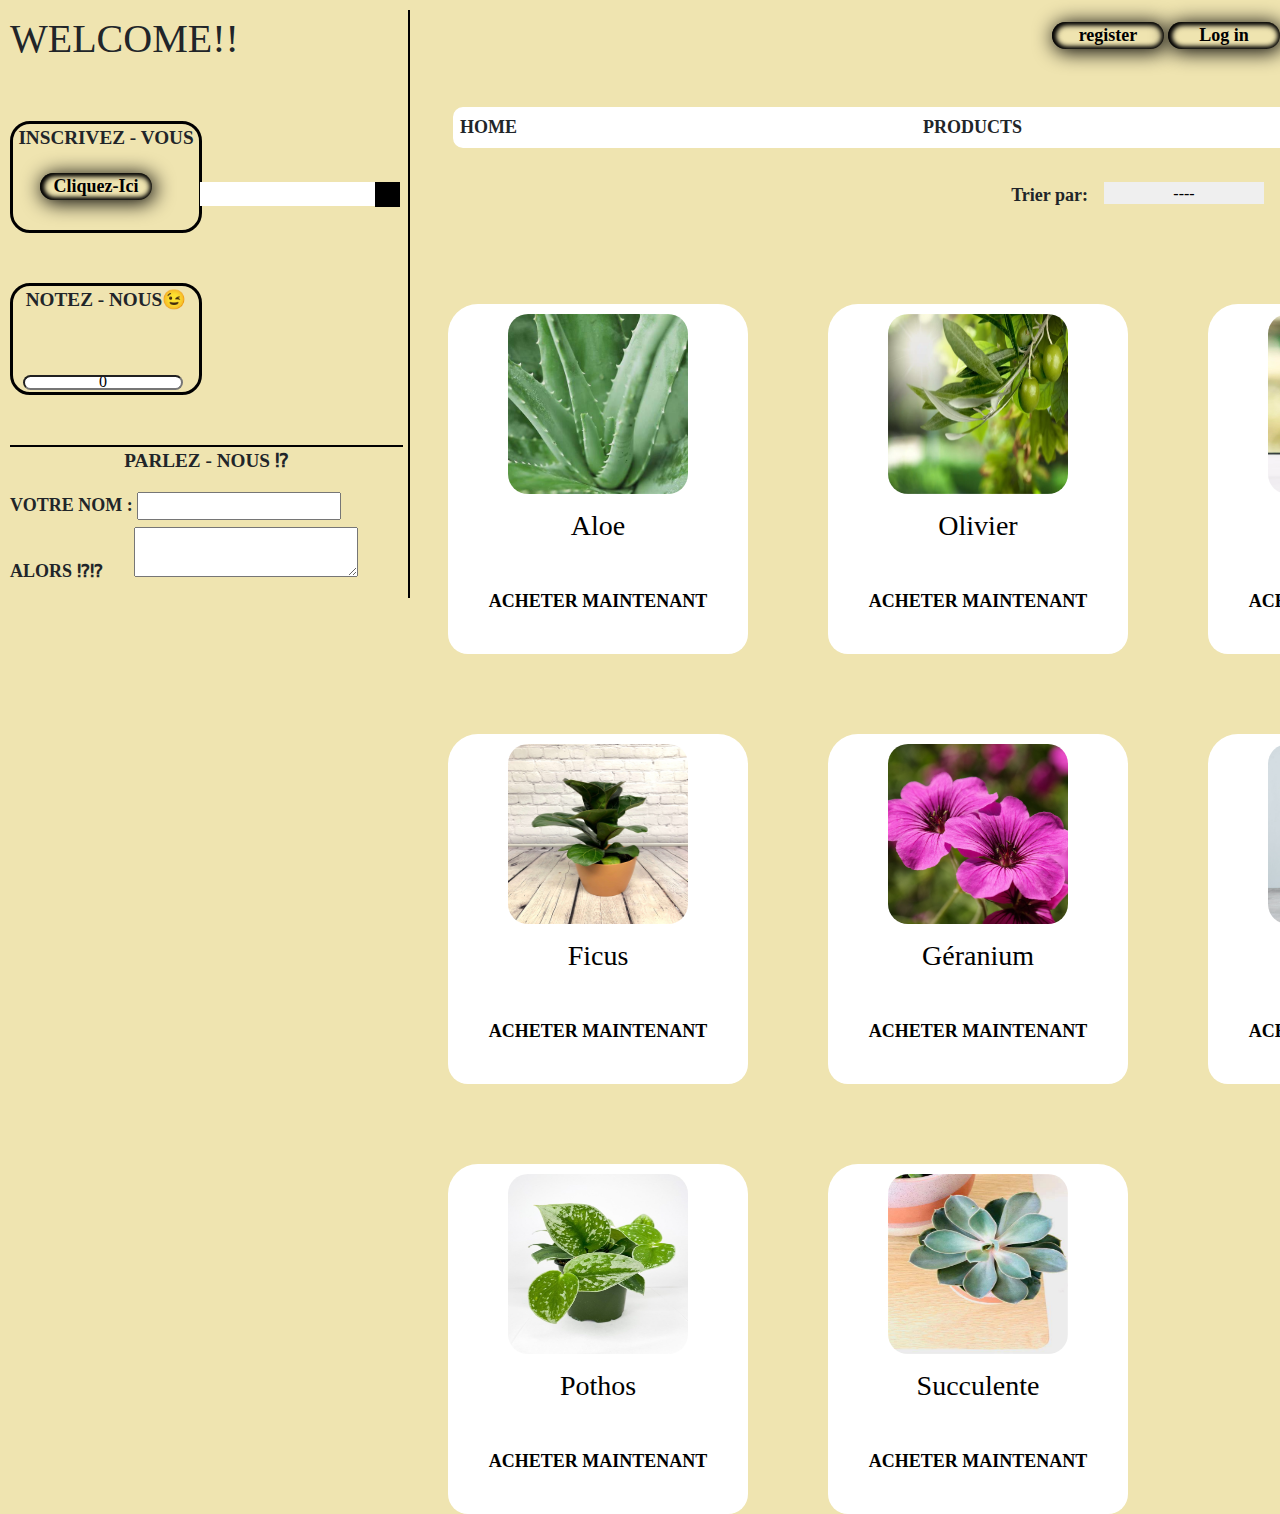
<file: WEBPAGE/index.html>
<!DOCTYPE html>
<html lang="en">
<head>
    <meta charset="UTF-8">
    <meta http-equiv="X-UA-Compatible" content="IE=edge">
    <meta name="viewport" content="width=device-width, initial-scale=1.0">
    <title>Products_page</title>
    <link rel="stylesheet" href="../STYLES/style.css">
    <!--Lien cdn de bootstrap-->
    <link href="https://cdn.jsdelivr.net/npm/bootstrap@5.2.3/dist/css/bootstrap.min.css" rel="stylesheet" integrity="sha384-rbsA2VBKQhggwzxH7pPCaAqO46MgnOM80zW1RWuH61DGLwZJEdK2Kadq2F9CUG65" crossorigin="anonymous">
    <link rel="stylesheet" href="https://cdn.jsdelivr.net/npm/bootstrap@5.1.3/dist/css/bootstrap.min.css" , integrity="sha384-1BmE4kWBq78iYhFldvKuhfTAU6auU8tT94WrHftjDbrCEXSU1oBoqyl2QvZ6jIW3" , crossorigin="anonymous">
    <link rel="stylesheet" href="https://cdn.jsdelivr.net/npm/bootstrap@4.6.1/dist/css/bootstrap.min.css" integrity="sha384-zCbKRCUGaJDkqS1kPbPd7TveP5iyJE0EjAuZQTgFLD2ylzuqKfdKlfG/eSrtxUkn" crossorigin="anonymous">
    <link rel="stylesheet" href="https://stackpath.bootstrapcdn.com/bootstrap/4.4.1/css/bootstrap.min.css" integrity="sha384-Vkoo8x4CGsO3+Hhxv8T/Q5PaXtkKtu6ug5TOeNV6gBiFeWPGFN9MuhOf23Q9Ifjh" crossorigin="anonymous">
    <link rel="stylesheet" href="https://cdn.jsdelivr.net/npm/bootstrap@5.1.3/dist/css/bootstrap.min.css">
    <link rel="stylesheet" href="https://maxst.icons8.com/vue-static/landings/line-awesome/line-awesome/1.3.0/css/line-awesome.min.css">
    <link rel="stylesheet" href="https://cdnjs.cloudflare.com/ajax/libs/font-awesome/6.2.1/css/all.min.css" 
 integrity="sha512-MV7K8+y+gLIBoVD59lQIYicR65iaqukzvf/nwasF0nqhPay5w/9lJmVM2hMDcnK1OnMGCdVK+iQrJ7lzPJQd1w=="
 crossorigin="anonymous" referrerpolicy="no-referrer" />
 <!--libraryd'icone-->

</head>
<body>
    <div class="container_all">
        <div class="nav ">
            <h1 >WELCOME!!</h1>
             <div class="section">
                <div class="sign_in">
                    <p>INSCRIVEZ - VOUS</p>
                    <button>Cliquez-Ici</button>
                </div>
                <div class="notes">
                    <p>NOTEZ - NOUS <span id="emogi">😉</span></p>
                        <div class="stars">
    
                            <i class="lar la-star" data-value="1"></i><i class="lar la-star" data-value="2"></i><i class="lar la-star" data-value="3"></i><i class="lar la-star" data-value="4"></i><i class="lar la-star" data-value="5"></i><br>
    
                        </div>
                        <input type="text" name="note" id="note" value="0">
                <!--- type hidden : qui ne se voit pas ---->
    
                </div>
                <div class="comment">
                    <p>PARLEZ - NOUS ⁉</p>
                    <label for="name">VOTRE NOM :</label>
                    <input type="text" name="" id="name"> <br>
                    <label for="comment">ALORS ⁉⁉</label>
                    <textarea name="" id="comment" cols="23" rows="2"></textarea>
                </div>
             </div>
        </div>
        <div class="header">
            <div class="sign_in_out">
                
                <button onclick="register()">register</button>
                <button onclick="Log_in()">Log in</button>
            </div>
            <div class="menuItem">
                <ul>
                    <li>HOME</li>
                    <li>PRODUCTS</li>
                    <li>COMMENT</li>

                </ul>
                <input type="search" id="search">
                <i class="lab la-searchengin"></i>
                <p>Trier par:</p>
                <select name=""  onchange="select()"  id="select">
                    <option value="">----</option>
                    <option value="price">Prix</option>
                    <option value="name">Noms</option>
                   
                </select>
                
            </div>
            
        </div>
        <div class="featuresProducts">
            <div class="product">
                <div class="products1">
                    <img src="../ASSETS/Aloe.jfif" alt="" >
                    <h3>Aloe</h3>
                    <p>ACHETER MAINTENANT
                        <i class="fa-sharp fa-solid fa-arrow-right"></i>
                    </p> 
                </div>
                <div class="products1">
                    <img src="../ASSETS/olivier.webp" alt="" >
                    <h3>Olivier</h3>
                    <p>ACHETER MAINTENANT 
                        <i class="fa-sharp fa-solid fa-arrow-right"></i>
                    </p>
                </div>
                <div class="products1">
                    <img src="../ASSETS/Basilique.webp" alt="" >
                    <h3>Basilique</h3>
                    <p>ACHETER MAINTENANT <i class="fa-sharp fa-solid fa-arrow-right"></i></p> 
                </div>
                <div class="products1">
                    <img src="../ASSETS/ficus.jfif" alt="" >
                    <h3>Ficus</h3>
                    <p>ACHETER MAINTENANT 
                        <i class="fa-sharp fa-solid fa-arrow-right"></i>
                    </p> 
                </div>
                <div class="products1">
                    <img src="../ASSETS/Géranium.jfif" alt="" >
                    <h3>Géranium</h3>
                    <p>ACHETER MAINTENANT 
                        <i class="fa-sharp fa-solid fa-arrow-right"></i>
                    </p>
                </div>
                <div class="products1">
                    <img src="../ASSETS/monstera.jpg" alt="" >
                    <h3>Monstera</h3>
                    <p>ACHETER MAINTENANT 
                        <i class="fa-sharp fa-solid fa-arrow-right"></i>
                    </p> 
                </div>
                <div class="products1">
                    <img src="../ASSETS/pothos.jfif" alt="" >
                    <h3>Pothos</h3>
                    <p>ACHETER MAINTENANT 
                        <i class="fa-sharp fa-solid fa-arrow-right"></i>
                    </p> 
                </div>
                <div class="products1">
                    <img src="../ASSETS/Succulente.jfif" alt="" >
                    <h3>Succulente</h3>
                    <p>ACHETER MAINTENANT 
                        <i class="fa-sharp fa-solid fa-arrow-right"></i>
                    </p> 
                
                </div>
                 
                
            </div>
        
        </div>
    </div>
    

   














  <!-------------------------------Script des etoiles---------------------------------------->
  <script>
    const note = document.querySelector("#note");
    const stars = document.querySelectorAll(".la-star");
    const emogi = document.getElementById("emogi");
    /*const total =  stars.length;
    alert ("le nombre total d'éléments de stars est:" + total);*/
    for (star of stars) {
      star.addEventListener("mouseover", function() {
        resetStars();
        this.style.color = "black";
        this.classList.add("las");
        this.classList.remove("lar");
        // l'élément précedent de meme niveau dans le DOM
        let previousStar = this.previousElementSibling;
        while (previousStar) {
          //on passe l'étoile qui précéde en noir
          previousStar.style.color = "black";
          previousStar.classList.add("las");
          previousStar.classList.remove("lar");
          // et on récupére l'étoile qui la précéde
          previousStar = previousStar.previousElementSibling;
        }

      });

      // on écoute le clic
      star.addEventListener("click", function() {
        /* pour récupérer l'input des notes*/
        note.value = this.dataset.value; // pour chercher le data-value
        if (note.value <= 3)
        {
            emogi.innerHTML = "😭";

        }
        else
        {
            emogi.innerHTML = "💃🏾";
        }
      });


      star.addEventListener("mouseout", function() {
        resetStars(note.value);
      });
    }


    function resetStars(note = 0) {
      for (star of stars) {
        if (star.dataset.value > note) {
          star.style.color = "black";
          star.classList.add("lar");
          star.classList.remove("las");
        } else {
          star.style.color = "black";
          star.classList.add("las");
          star.classList.remove("lar");
        }

      }
    }
  </script>
<!------------------------Script de l'input nom, du textArea et des buttons--------------------------->
<script>
    var input = document.getElementById("name");
    var textarea = document.getElementById("comment");
    
    input.addEventListener("input", Exeption);
    /*textarea.addEventListener("onmouseout", () => {
        alert("Merci pour votre participation votre nom ne sera pas mis à découvert")
    });*/

    // Fonction Exeption

    function Exeption(e){
      inputValue = e.target.value;
      var input = document.getElementById("name");
      let pattern = /^[0-9]/g;
      if (inputValue.match(pattern)){
      alert("entrez réellement votre nom ")
      input.value = " ";
      }
    }
    
    function register(){
        window.location.href = "register.html"
    }
    function Log_in(){
        window.location.href = "logIn.html"
    }
 
</script>
<!-------------------------------------------------------Script de la barre de recherche------------------------->
<script>
    const searchInput = document.getElementById("search");
   
    searchInput.addEventListener("input",filterData)

function filterData(e) {

    const Data = document.getElementsByClassName("products1");// chaque bloc-image
    // Data c'est un tableau qui contient tous les blocs d'images
    /*console.log("bloc des images")
    console.log(Data[0].childNodes[3].innerHTML)*/
    const searchedString = e.target.value.toLowerCase().replace(/\s/g, "");//chaque valeur de la barre de recherche
    
    
        for(let i = 0 ; i < Data.length; i++)
        {
            if(Data[i].childNodes[3].innerHTML.toLowerCase().includes(searchedString))
            {
                //console.log(Data[i].childNodes[3].innerHTML)
                Data[i].style.display = " block";
            }
            else{
                //console.log("Rien du tout")
                Data[i].style.display = "none"
            }
        }
     // ce regex enleve les espaces
    /*const filteredArr = dataName.filter(el => {
        if (el.innerText.toLowerCase().includes(searchedString))
        {
            return el.innerText
        }
        
    })
    console.log(filteredArr)*/
    
    /* pour chaque element du tableau, on récupère son  nom et on va vérifier si 
    il inclus ce que l'on cherche et si c'est vrai, alors la méthode filter
    va le garder dans le tableau qu'il renvoit*/ 

    //createUserList(filteredArr)

    //searchInput.innerHTML = "" // a la fin on reinitialise la barre de recherche.
}
</script>

<!------------------------------------------------------Script des select--------------------------------------------------->
<script>

    function select(){
        const select = document.getElementById("select")
        if(select.value == "name")
        {
            
           const Data = document.getElementsByClassName("products1");
          // console.log(Data[0].childNodes[1].attributes["src"].nodeValue)
            for (i = 0 ; i < Data.length ; i++)
            {
                for(j = i + 1 ; j < Data.length ; j++)
                {
                    if(Data[i].childNodes[3].innerHTML.toLowerCase()[0] > Data[j].childNodes[3].innerHTML.toLowerCase()[0])
                    {
                        //Data[i].childNodes[3].innerHTML.toLowerCase() = changeNameI
                        console.log(Data[i].childNodes[3].innerHTML.toLowerCase())
                        /*Data[i].childNodes[1].attributes["src"].nodeValue = changesrcI
                        Data[i].childNodes[3].innerHTML.toLowerCase() = Data[j].childNodes[3].innerHTML.toLowerCase()
                        Data[i].childNodes[1].attributes["src"].nodeValue = Data[j].childNodes[1].attributes["src"].nodeValue
                        Data[j].childNodes[1].attributes["src"].nodeValue = changesrcI
                        Data[j].childNodes[3].innerHTML.toLowerCase() = changeNameI*/
                        
                    }
                }
                
            }

            /*for (i = 0 ; i < Data.length ; i++)
            {
                console.log(Data[i].childNodes[1].attributes["src"].nodeValue)
                console.log(Data[i].childNodes[1].innerHTML)
                //Data[i].style.display = "block";
            }




            
            
            
            
            /*const orderedData = Data.sort((a,b) => {
       
            if(Data[a].childNodes[3].innerHTML.toLowerCase() < Data[b].childNodes[3].innerHTML.toLowerCase()) 
            {
            return -1;
            }
            else if (Data[a].childNodes[3].innerHTML.toLowerCase() > Data[b].childNodes[3].innerHTML.toLowerCase()) {
            return 1;
            }
            return 0;
        })
        console.log(orderedData)
       // console.log("bonjour")
        }*/
    }
    }
        
    

   
</script>

    <script src="https://cdn.jsdelivr.net/npm/bootstrap@5.2.3/dist/js/bootstrap.bundle.min.js" integrity="sha384-kenU1KFdBIe4zVF0s0G1M5b4hcpxyD9F7jL+jjXkk+Q2h455rYXK/7HAuoJl+0I4" crossorigin="anonymous"></script>
</body>
</html>
</file>
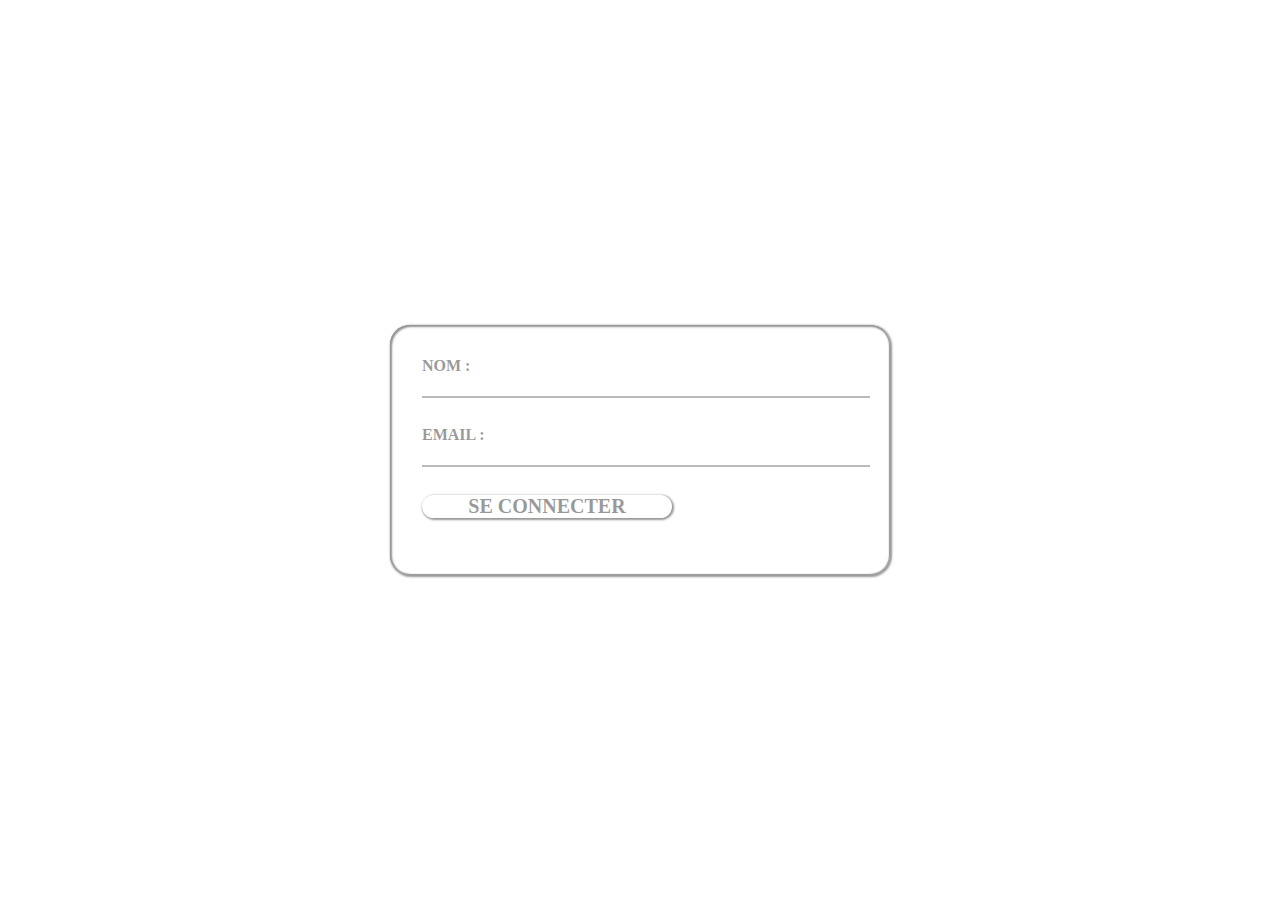
<file: WEBPAGE/logIn.html>
<!DOCTYPE html>
<html lang="en">
<head>
    <meta charset="UTF-8">
    <meta http-equiv="X-UA-Compatible" content="IE=edge">
    <meta name="viewport" content="width=device-width, initial-scale=1.0">
    <title>Sign In</title>
    <link rel="stylesheet" href="../STYLES/style1.css">
</head>
<body>
    <div class="container">
        <form >
            <label for="name">NOM : </label>
            <input type="text" id="name" required><br>
            <label for="mail">EMAIL :</label>
            <input type="email" name="" id="mail" required><br>
            <a onclick="login()">SE CONNECTER</a>
            
        </form>
    </div>






<script>
    function login(){
        var  nom = document.getElementById('name');
        var  email = document.getElementById('mail')
        
    if (nom.value == "Kamno" && email.value == "kamnokamcher@gmail.com")
    {
        window.location.href = "index.html"

    }
    else
    {
        alert("vous n'etes pas membre de l'équipe flowers")
    }
    }
    
  
</script>
</body>
</html>
</file>
<file: STYLES/style.css>
@import url('https://fonts.googleapis.com/css2?family=Merriweather,wght@1,300;1,700&family=Poppins&display=swap');

*{
  margin: 0;
  padding: 0;
  box-sizing: border-box;
  font-family: 'Merriweather' ;
  
}
body{
    background-image: linear-gradient(0deg, rgb(239,228,176), rgb(239,228,176));
    color: black;
    min-width: 100vh; 
   
}
.section, .nav
{
    width: 400px;
    display: grid;
    grid-template-columns: auto;
    grid-gap: 50px;
    
}
.nav{
    border-right:  2px  black solid;
    padding: 5px 5px;
    margin: 10px;
}
.sign_in,.notes{
    width: 12rem;
    height: 7rem;
    overflow: hidden;
    border: 3px black solid;
    border-radius: 20px;
    
}
.sign_in > p,
.notes > p,
.comment > p{
    display: flex;
    justify-content: center;
    align-items: center;
    font-weight: 700;
    font-size: larger;

}
.sign_in > button
{
    width: 7rem;
    position: absolute;
    top: 10.8rem;
    left: 2.5rem;
    -webkit-appearance: none;
    -moz-appearance: none; /* pour mozilla*/
    appearance: none;
    outline: none;
    box-shadow: none;
    border: none;
    background-color: rgb(239,228,176);
    font-weight: 700;
    font-size: large;
    box-shadow: 2px 2px 20px 1px black,
    inset 1px 0px 5px 1px,
    inset 1px 0px 6px 0px, 
    inset 1px 1px 7px 1px;
    border-radius: 20px;

}
.notes > i{
 display: block;
 width: 10rem;
 position: absolute;
 text-align: center;
 left: 1rem;
 
 
}
.notes > input{
    width: 10rem;
    margin: 10px;
    height: 15px;
    text-align: center;
    border-radius: 30px;
    inset: 20px;
    
}
.notes > div{
    padding: 5px;
}
.comment {
    border-top: 2px black solid;
}
.comment > textarea{
position: relative;
left: 27px;
}
.comment label{
    font-weight: bold;
    font-size: large;
}
.container_All{
    display: grid;
    grid-template-columns: 500px 1fr;
    grid-gap: 20px;
    padding: 20px;
}
.header
{
    width: 1fr;
    display: flex;
    align-items: flex-end;
    justify-content: end;
    position: relative;
    bottom: 36em;
}
.sign_in_out > button{
    width: 7rem;
    -webkit-appearance: none;
    -moz-appearance: none; /* pour mozilla*/
    appearance: none;
    outline: none;
    box-shadow: none;
    border: none;
    background-color: rgb(239,228,176);
    font-weight: 700;
    font-size: large;
    box-shadow: 2px 2px 20px 1px black,
    inset 1px 0px 5px 1px,
    inset 1px 0px 6px 0px, 
    inset 1px 1px 7px 1px;
    border-radius: 20px;

}
.menuItem  > ul
{
    position: absolute;
    top: 5rem;
    left: 28rem;
    display: flex;
    flex-direction: row;
    justify-content: space-between;
    padding: 5px;
    margin: 5px;
    background: white;
    border-radius: 10px;
    border: 2px white solid;
    width: 1080px;
    list-style: none;
    font-weight: bold;
    font-size: large;

}
.menuItem > input{
    position: absolute;
    top:10rem ;
    right: 55rem;
    
    -webkit-appearance: none;
    -moz-appearance: none; /* pour mozilla*/
    appearance: none;
    outline: none;
    box-shadow: none;
    border: none;
    background-color: white;
}
.menuItem i{
    position: absolute;
    right: 55rem;
    font-size: larger;
    top: 10rem;
    background: black;
    color: white;
    height: 25px;
    width: 25px;
    align-items: flex-end;
    cursor: pointer;
}
.menuItem select{
    position: absolute;
    right: 1rem;
    top: 10rem;
    -webkit-appearance: none;
    -moz-appearance: none; /* pour mozilla*/
    appearance: none;
    outline: none;
    box-shadow: none;
    border: none;
    width: 10rem;
    height: 22px;
    text-align: center;
}
.menuItem select::after{
    content: "\25BC";
    color: white;
    background-color: black;
}
.menuItem p{
    position: absolute;
    right: 12rem;
    top: 10rem;
    font-size: large;
    font-weight: 800;
}
.featuresProducts{
    position: absolute;
    top: 19rem;
    left: 28rem;
   
    display: flex;
    flex-direction: row;


}
.product{
    display: grid;
    grid-template-columns: 300px 300px 300px ;
    grid-gap: 5rem;
}
.product img{
   
    width: 200px;
    height: 200px;
    padding: 10px;
    border-radius: 30px;
    background: white;
    align-items: center;
    text-align: center;
    /*box-shadow: 1px 1px 2px 5px white,
    inset 1px 2px 0px 1px,
    inset 1px 1px 1px 0px,
    inset 1px 2px 2px 2px;*/
}
.products1 > p{
    width: 300px;
    position: relative;
    top: 2rem;
    font-weight: 700;
    font-size: large;
    background-color: white;
    border-radius: 20px;
    text-align: center;
    cursor: pointer; 
    transition:transform 2s;
    
}
.products1 > p:hover{
    
    
    color: black;
    border-radius: 20px;
    text-align: center;
    cursor: pointer;
    transform: translateY(20px);
    transform-origin: 20%; 
}
.products1{
    background-color: white;
    color: black;
    border-radius: 20px;
    width: 300px;
    height: 350px;
    border-top-left-radius:30px ;
    text-align: center;
    align-items: center;
    border-top-right-radius:30px ;
}
.products1 > h3{
    text-align: center;
    padding: 5px;
    font-family: 'Merriweather';

}
</file>
<file: STYLES/style1.css>
@import url('https://fonts.googleapis.com/css2?family=Merriweather,wght@1,300;1,700&family=Poppins&display=swap');

*{
  margin: 0;
  padding: 0;
  box-sizing: border-box;
  font-family: 'Merriweather' ;
  
}
body{
  background-image: 
  url('D:/Javascript_cours/MyProductsPage/ASSETS/01fd006f90dbc2455ef1036aa4a409b9.jpg') ;
  background-repeat: repeat;
  background-size: cover;
  background-attachment: fixed;
  
  color: black;
  display: flex;/*on veut prendre tous l'écran*/
  background-repeat: no-repeat;
  
  justify-content: center;/*horzonatlement ca sera classés au millieu*/
  align-items: center;/*verticalement ce sera centré au millieu*/
  width: 100%;
  height: 100%;
  position: absolute;
 
}
.container{
  
  width: 500px;
  height: 250px;
  display: flex;
  flex-direction: column;
  background-color: white;
  align-items: center;
  position: absolute;
  border-radius: 20px;
  opacity: .4;
  box-shadow: 1px 1px 2px 1px,
  inset 1px 1px 2px 1px,
  inset 1px 1px 1px 0px,
  inset 0px 0px 1px 1px;

}
form p{
  font-size: large;
  font-weight: bold;
  z-index: 1;
  
  
}
form{
  position: absolute;
  top:2rem;
  left: 2rem;
  justify-content: center;
  align-items: center;
  display: grid;
  grid-template-columns: 250px;
  grid-gap: 5px;
  color: black;
  font-weight: bolder;
}
form input{
   -webkit-appearance: none;
    -moz-appearance: none; /* pour mozilla*/
    appearance: none;
    outline: none;
    box-shadow: none;
    border: none;
    border-bottom: 2px black inset;
    width: 28rem;
}
form a{
  color: black;
  font-weight: bolder;
  border-radius: 20px;
  box-shadow: 1px 1px 2px 1px;
  -webkit-appearance: none;
  -moz-appearance: none; /* pour mozilla*/
  appearance: none;
  border: none;
  text-decoration: none;
  text-align: center;
  font-size:20px ;
  cursor: pointer;
   
}
</file>
